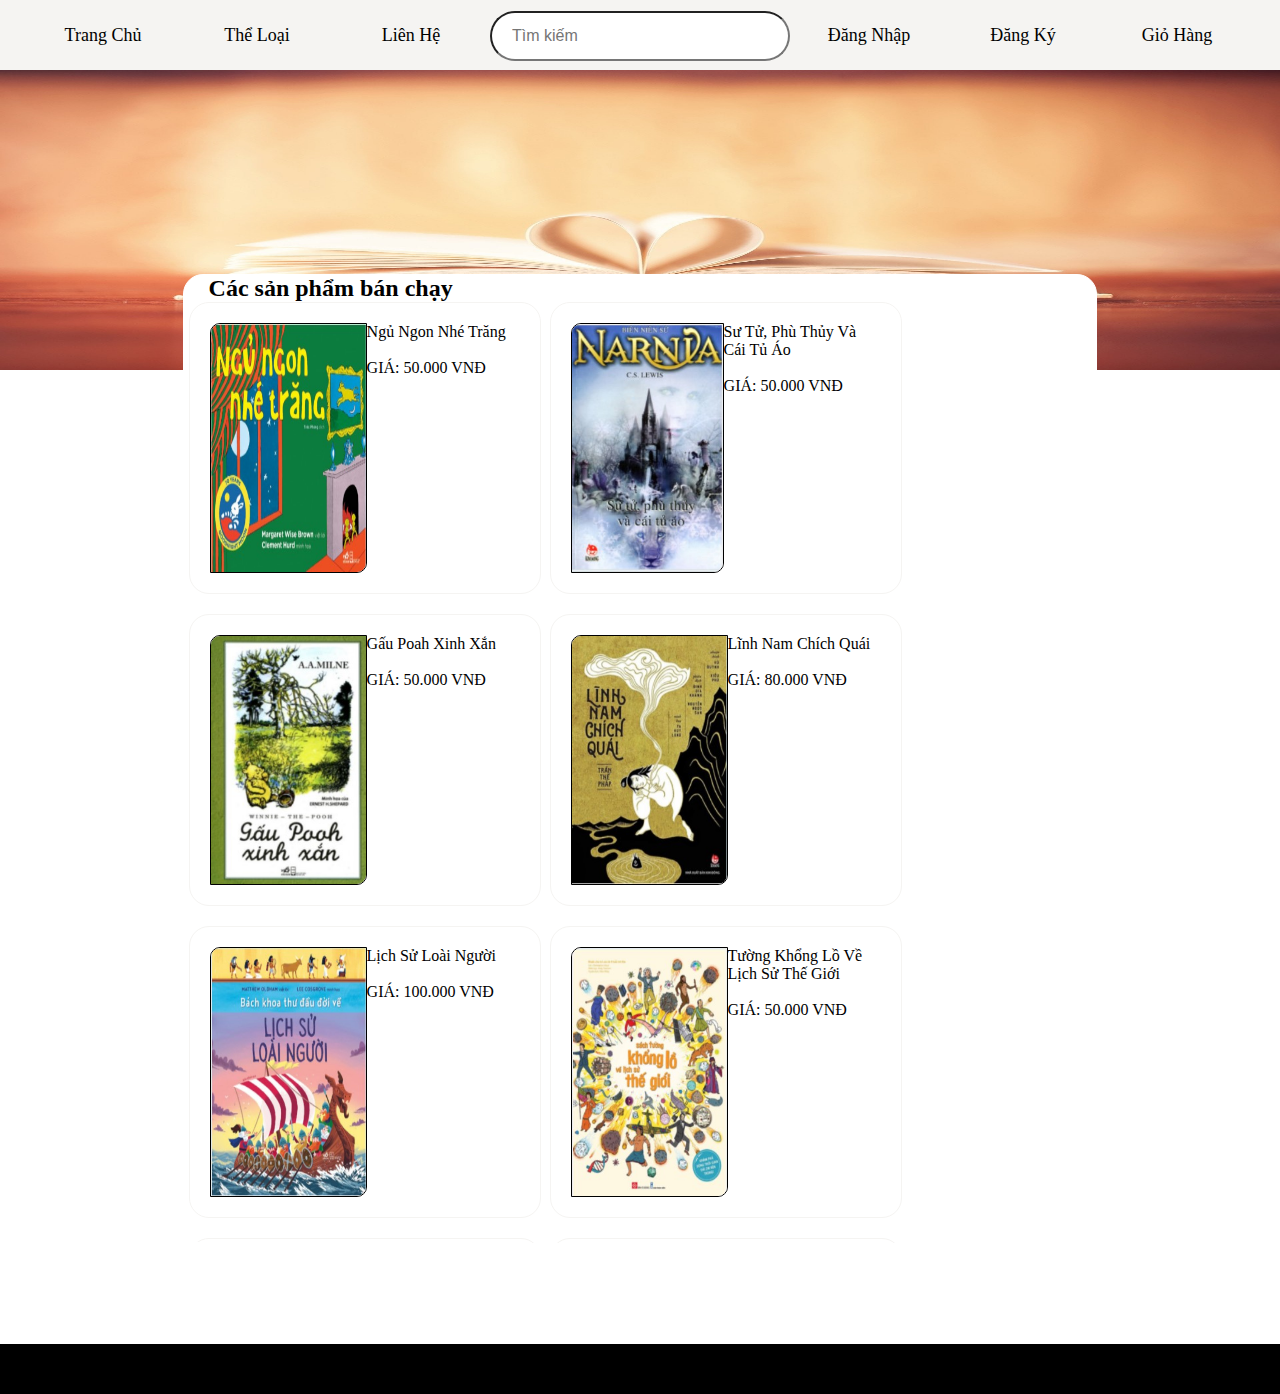
<file: index.html>
<!DOCTYPE html>
<html lang="en">
<head>
    <meta charset="UTF-8">
    <meta http-equiv="X-UA-Compatible" content="IE=edge">
    <meta name="viewport" content="width=device-width, initial-scale=1.0">
    <link href="CSS/index.css" rel="stylesheet">
    <script src="JS/banner.js"></script>
    <script src="https://ajax.googleapis.com/ajax/libs/jquery/3.5.1/jquery.min.js"></script>
    <script src="JS/search.js"></script>
    <script src="JS/theloai.js"></script>
    <title>BOOKSTORE</title>
    <style>
    .submenu li:hover{
        background-color: lightgray;
        font-size: 18px;
    }   
    </style>
</head>
<body>
    <div class="main">
        <div class="nav">
            <ul class="menu">
                <li><a href="index.html">Trang Chủ</a></li>
                <li><a href="index.html">Thể Loại</a>
                    <ul class="submenu">
                        <li>Tất Cả</li>
                        <li>Thiếu Nhi</li>
                        <li>Công Nghệ</li>
                        <li>Kinh Tế</li>
                        <li>Lịch Sử</li>
                    </ul>
                </li>
                <li><a href="lienhe.html">Liên Hệ</a></li>
                <li>
                    <input type="search" id="search" placeholder="Tìm kiếm">
                </li>
                <li><a href="">Đăng Nhập</a></li>
                <li><a href="dangky.html">Đăng Ký</a></li>
                <li><a href="">Giỏ Hàng</a></li>
            </ul>

        </div>
        <div class="banner">
            <div class="slide">
                <img id="img" onclick="changeImage()" src="banner1.jpg" alt="">
            </div>
        </div>
        <div class="container">
            <div class="left">
                
            </div>
            <div class="content">
                <h2>Các sản phẩm bán chạy</h2>
                <div class="thieunhi">
                    <img src="Images/Thiếu Nhi/7.jpg">
                    <p>Ngủ Ngon Nhé Trăng <br> <br> GIÁ: 50.000 VNĐ</p>
                </div>
                <div class="thieunhi">
                    <img src="Images/Thiếu Nhi/8.jpg">
                    <p>Sư Tử, Phù Thủy Và Cái Tủ Áo<br> <br> GIÁ: 50.000 VNĐ</p>
                </div>
                <div class="thieunhi">
                    <img src="Images/Thiếu Nhi/9.jpg">
                    <p>Gấu Poah Xinh Xắn <br> <br> GIÁ: 50.000 VNĐ</p>
                </div>
                <div class="lichsu">
                    <img src="Images/Lịch Sử/4.jpg">
                    <p>Lĩnh Nam Chích Quái <br> <br> GIÁ: 80.000 VNĐ</p>
                </div>
                <div class="lichsu">
                    <img src="Images/Lịch Sử/5.jpg">
                    <p>Lịch Sử Loài Người <br> <br> GIÁ: 100.000 VNĐ</p>
                </div>
                <div class="lichsu">
                    <img src="Images/Lịch Sử/6.jpg">
                    <p>Tường Khổng Lồ Về Lịch Sử Thế Giới <br> <br> GIÁ: 50.000 VNĐ</p>
                </div>
                <div class="congnghe">
                    <img src="Images/Công Nghệ/7.jpg">
                    <p>12 Xu Hướng Công Nghệ Trong Thời Đại 4.0 <br> <br> GIÁ: 50.000 VNĐ</p>
                </div>
                <div class="congnghe">
                    <img src="Images/Công Nghệ/8.jpg">
                    <p>Từ Điển Bách Khoa Công Nghệ Thông Tin & Kỹ Thuật Máy Tính <br> <br> GIÁ: 50.000 VNĐ</p>
                </div>
                <div class="congnghe">
                    <img src="Images/Công Nghệ/9.jpg">
                    <p>Thiết Kế Cho Người Mới Bắt Đầu <br> <br> GIÁ: 50.000 VNĐ</p>
                </div>
                <div class="lichsu">
                    <img src="Images/Lịch Sử/1.jpg">
                    <p>Lược Sử Thế Giới <br> <br> GIÁ: 80.000 VNĐ</p>
                </div>
                <div class="lichsu">
                    <img src="Images/Lịch Sử/2.jpg">
                    <p>Lịch Sử Thế Giới Theo Dòng Sự Kiện <br> <br> GIÁ: 60.000 VNĐ</p>
                </div>
                <div class="lichsu">
                    <img src="Images/Lịch Sử/3.jpg">
                    <p>Lịch Sử Thế Giới <br> <br> GIÁ: 40.000 VNĐ</p>
                </div>
                <div class="congnghe">
                    <img src="Images/Công Nghệ/4.jpg">
                    <p>Lập Trình Hướng Đối Tượng Java Core <br> <br> GIÁ: 50.000 VNĐ</p>
                </div>
                <div class="congnghe">
                    <img src="Images/Công Nghệ/5.jpg">
                    <p>Cuộc Chiến Công Nghệ Số <br> <br> GIÁ: 50.000 VNĐ</p>
                </div>
                <div class="congnghe"> 
                    <img src="Images/Công Nghệ/6.jpg">
                    <p>Liệu IT Đã Hết Thời <br> <br> GIÁ: 50.000 VNĐ</p>
                </div>
                <div class="thieunhi">
                    <img src="Images/Thiếu Nhi/4.jpg">
                    <p>Cây Táo Yêu Thương <br> <br> GIÁ: 50.000 VNĐ</p>
                </div>
                <div class="thieunhi">
                    <img src="Images/Thiếu Nhi/5.jpg">
                    <p>Charlotte Và Wilbur <br> <br> GIÁ: 50.000 VNĐ</p>
                </div>
                <div class="thieunhi"> 
                    <img src="Images/Thiếu Nhi/6.jpg">
                    <p>Nếp Gấp Thời Gian <br> <br> GIÁ: 50.000 VNĐ</p>
                </div>
                <div class="thieunhi">
                    <img src="Images/Thiếu Nhi/1.jpg">
                    <p>Charlie Và Nhà Máy Sô Cô La <br> <br> GIÁ: 50.000 VNĐ</p>
                </div>
                <div class="thieunhi">
                    <img src="Images/Thiếu Nhi/2.jpg">
                    <p>Ở Nơi Quỷ Sứ Giặc Non <br> <br> GIÁ: 50.000 VNĐ</p>
                </div>
                <div class="thieunhi">
                    <img src="Images/Thiếu Nhi/3.jpg">
                    <p>Hoàng Tử Bé <br> <br> GIÁ: 50.000 VNĐ</p>
                </div>
                <div class="lichsu">
                    <img src="Images/Lịch Sử/7.jpg">
                    <p>Trí Tuệ Của Người Xưa <br> <br> GIÁ: 90.000 VNĐ</p>
                </div>
                <div class="lichsu">
                    <img src="Images/Lịch Sử/8.jpg">
                    <p>Mưu Lược Cổ Nhân Trung Hoa <br> <br> GIÁ: 50.000 VNĐ</p>
                </div>
                <div class="lichsu">
                    <img src="Images/Lịch Sử/9.jpg">
                    <p>Lời Dạy Của Thánh Hiền <br> <br> GIÁ: 50.000 VNĐ</p>
                </div>
                <div class="congnghe">
                    <img src="Images/Công Nghệ/1.jpg">
                    <p>Vật Lý Và Thiết Bị Nano <br> <br> GIÁ: 50.000 VNĐ</p>
                </div>
                <div class="congnghe">
                    <img src="Images/Công Nghệ/2.jpg">
                    <p>Thành Phố Thông Minh <br> <br> GIÁ: 50.000 VNĐ</p>
                </div>
                <div class="congnghe">
                    <img src="Images/Công Nghệ/3.jpg">
                    <p>Life 3.0 - Loài Người Trong Kỷ Nguyên Trí Tuệ Nhân Tạo <br> <br> GIÁ: 50.000 VNĐ</p>
                </div>
                <div class="kinhte">
                    <img src="Images/Kinh Tế/1.jpg">
                    <p>Giáo Trình Kinh Tế Quốc Tế <br> <br> GIÁ: 50.000 VNĐ</p>
                </div>
                <div class="kinhte">
                    <img src="Images/Kinh Tế/2.jpg">
                    <p>Vận Hành Toàn Cầu Hóa <br> <br> GIÁ: 50.000 VNĐ</p>
                </div>
                <div class="kinhte">
                    <img src="Images/Kinh Tế/3.jpg">
                    <p>Tài Chính Quốc Tế (International Corporatr Finance 10th Edition) <br> <br> GIÁ: 50.000 VNĐ</p>
                </div>
                <div class="kinhte">
                    <img src="Images/Kinh Tế/4.jpg">
                    <p>Đường Tới Thịnh Vượng Toàn Cầu <br> <br> GIÁ: 50.000 VNĐ</p>
                </div>
                <div class="kinhte">
                    <img src="Images/Kinh Tế/5.jpg">
                    <p>Kinh Tế Quốc Tế – International Economics <br> <br> GIÁ: 50.000 VNĐ</p>
                </div>
                <div class="kinhte"> 
                    <img src="Images/Kinh Tế/6.jpg">
                    <p>Tác Động Của Hội Nhập Kinh Tế Quốc Tế Đến Tăng Cường Tiềm Lực Quốc Phòng Ở Việt Nam
                        <br> <br> GIÁ: 50.000 VNĐ</p>
                </div>
                <div class="kinhte">
                    <img src="Images/Kinh Tế/7.jpg">
                    <p>Kinh Tế Lượng – Nhiều tác giả <br> <br> GIÁ: 50.000 VNĐ</p>
                </div>
                <div class="kinhte">
                    <img src="Images/Kinh Tế/8.jpg">
                    <p>Nhập Môn Kinh Tế Lượng<br> <br> GIÁ: 50.000 VNĐ</p>
                </div>
                <div class="kinhte">
                    <img src="Images/Kinh Tế/9.jpg">
                    <p>Nhập Môn Kinh Tế Lượng Cách Tiếp Cận Hiện Đại <br> <br> GIÁ: 50.000 VNĐ</p>
                </div>



                <span>
                    <button onclick="nextpage()">1</button>
                    <script>
                        function nextpage(){
                            location.assign("index.html");
                        }
                    </script>
                    <button onclick="nextpage()">2</button>
                    <script>
                        function nextpage(){
                            location.assign("page2.html");
                        }
                    </script>
                </span>
            </div>
            <div class="right">
               
            </div>
        </div>
        <div class="footer">
            
        </div>
    </div>
</body>
</html>
</file>
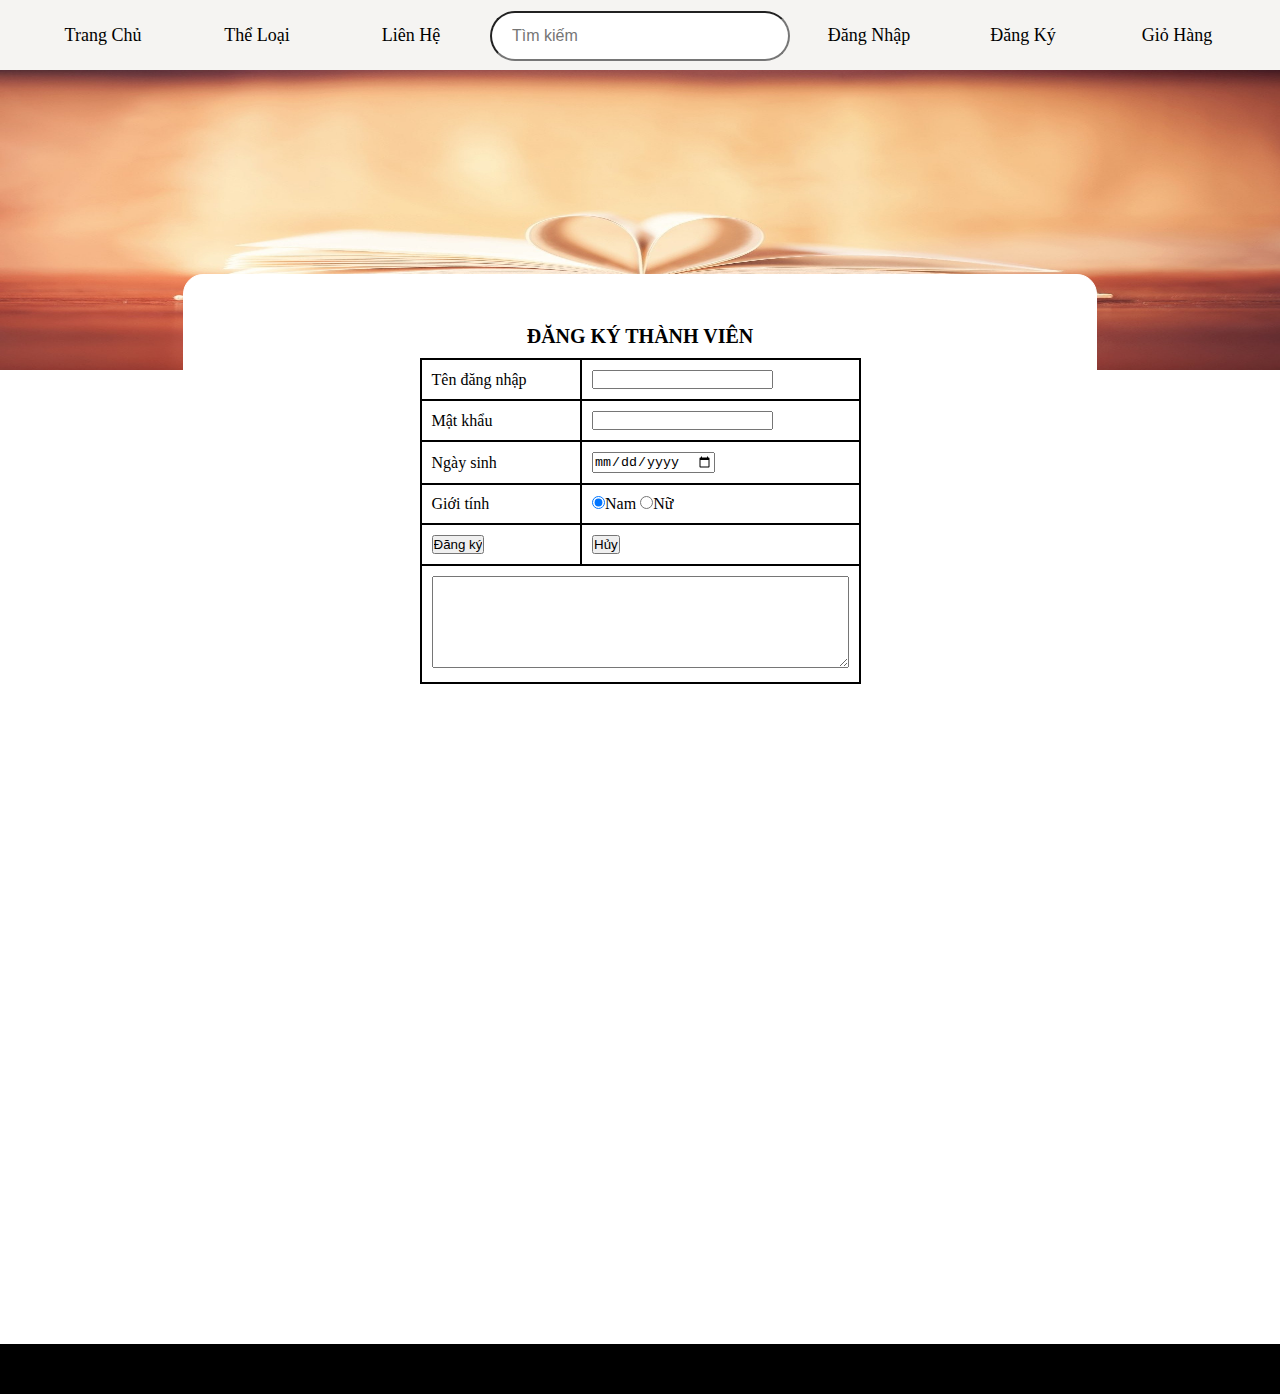
<file: dangky.html>
<!DOCTYPE html>
<html lang="en">
<head>
    <meta charset="UTF-8">
    <meta http-equiv="X-UA-Compatible" content="IE=edge">
    <meta name="viewport" content="width=device-width, initial-scale=1.0">
    <link href="CSS/index.css" rel="stylesheet">
    <script src="JS/banner.js"></script>
    <script src="JS/login.js"></script>
    <title>Đăng Ký</title>
</head>
<body>
    <div class="main">
        <div class="nav">
            <ul class="menu">
                <li><a href="index.html">Trang Chủ</a></li>
                <li><a href="">Thể Loại</a>
                    <ul class="submenu">
                        <li>Tất Cả</li>
                        <li>Thiếu Nhi</li>
                        <li>Công Nghệ</li>
                        <li>Kinh Tế</li>
                        <li>Lịch Sử</li>
                    </ul>
                </li>
                <li><a href="">Liên Hệ</a></li>
                <li>
                    <input type="search" id="search" placeholder="Tìm kiếm">
                </li>
                <li><a href="">Đăng Nhập</a></li>
                <li><a href="">Đăng Ký</a></li>
                <li><a href="">Giỏ Hàng</a></li>
            </ul>

        </div>
        <div class="banner">
            <div class="slide">
                <img id="img" onclick="changeImage()" src="banner1.jpg" alt="">
            </div>
        </div>
        <div class="container">
            <div class="left">
                
            </div>
            <div class="content">
                <form id = "reg" onSubmit="return Dangky()">
                    <table>
                        <caption>ĐĂNG KÝ THÀNH VIÊN</caption>
                        <tr>
                            <td>Tên đăng nhập</td>
                            <td><input type="text" name="ten" required></td>
                        </tr>
                        <tr>
                            <td>Mật khẩu</td>
                            <td><input type="password" name="pass" required></td>
                        </tr>
                        <tr>
                            <td>Ngày sinh</td>
                            <td><input type="date" name="ns" required></td>
                        </tr>
                        <tr>
                            <td>Giới tính </td>
                            <td>
                                <input type="radio" name = "gt" value = "Nam" checked>Nam
                                <input type="radio" name = "gt" value = "Nữ">Nữ
                            </td>
                        </tr>
                        <tr>
                            <td><input type="submit" value="Đăng ký"></td>
                            <td><input type="reset" value="Hủy"></td>
                        </tr>
                        <tr>
                            <td colspan = "2">
                                <textarea name="thongtin" rows="6" cols="50"></textarea>
                            </td>
                        </tr>
                    </table>
                </form>
            </div>
            <div class="right">
               
            </div>
        </div>
        <div class="footer">
            
        </div>
    </div>
</body>
</html>
</file>
<file: CSS/index.css>
*{
    margin: 0px;
    padding: 0px;
}
.nav{
    height: 50px;
    background-color: #f5f4f2;
    line-height: 50px;
    text-align: center;
    padding: 10px;
}
.menu li{
    display: inline-block;
    min-width: 150px;
    position: relative;
}
.menu li .submenu{
    display: none;
    position: absolute;
    background-color: #f5f4f2;
}
.menu li:hover .submenu{
    display:block;
}
.menu a{
    text-decoration: none;
    display: block;
    color: black;
    font-size: 18px;
}
.submenu li{
    font-size: 18px;
}
.menu a:hover{
    background-color: lightgray;
}
#search{
    width: 300px;
    height: 50px;
    border-radius: 25px;
    padding: 20px;
    font-size: 16px;
}
.slide img{
    width: 100%;
    max-height: 300px;
}
.container{
    display: flex;
    flex-direction: row;
    height: 870px;
}
.left, .right{
    width: 15%;
    background-color: white;
}
.content{
    margin-top: -100px;
    width: 75%;
    min-height: 600px;
    border: 1px solid white;
    background-color: white;
    border-radius: 20px 20px;
    overflow: hidden;
}
.content div{
    width: 310px;
    height: 250px;
    border: 1px solid #f5f4f2;
    border-radius: 20px;
    display:inline-flex;
    margin-bottom: 20px;
    margin-left: 5px;
    padding: 20px;
}
.content h2{
    margin-left: 25px;
}
hr{
    background-color: #f5f4f2;
}
.content div img{
    width: 50%;
    border: 1px solid black;
    border-radius: 10px 0px;
}
table, tr, td{
    border: 2px solid black;
    border-collapse: collapse;
    margin-right: auto;
    margin-left: auto;
    margin-top: 50px;
    padding: 10px;
}
caption{
    margin-bottom: 10px;
    font-weight: bold;
    font-size: 20px;
}
button{
    margin-left: 10px;
    width: 40px;
    height: 40px;
}
button:hover{
    background-color: red;
}
.footer{
    background-color: black;
    height: 50px;
    margin-top: 100px;
}
</file>
